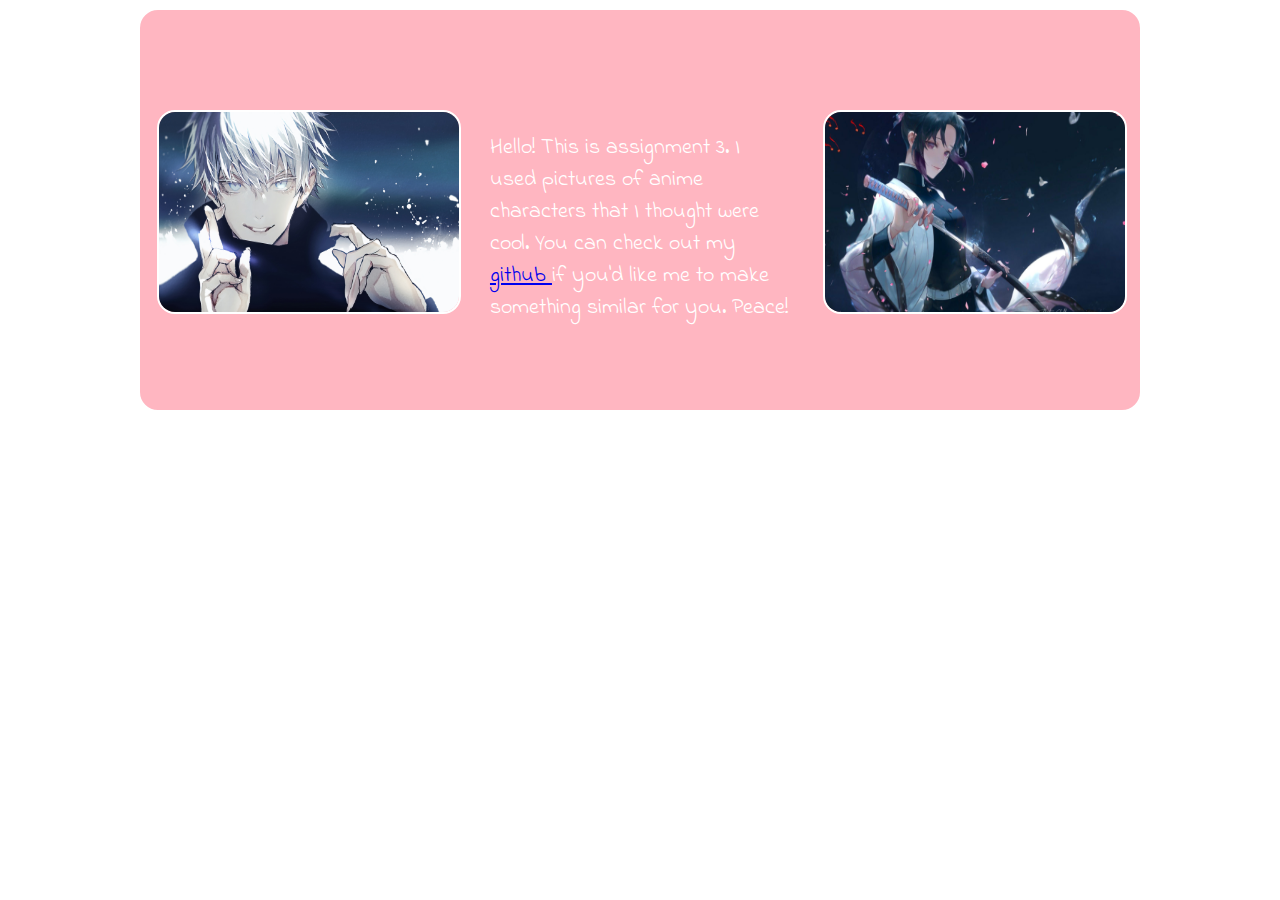
<file: index.html>
<!DOCTYPE html>
<html lang="en" dir="ltr">
  <head>
    <meta charset="utf-8">
    <title> Assignment 3 - Shalif Shaoul - EverUp MC</title>
    <link rel="stylesheet" href="A3style.css">
  </head>

  <body>

    <!-- 3x1 Grid -->
    <div class="block">
      <div class="sub">
        <img src="2.jpg" alt="Nezuko">
      </div>

      <div class="sub">
        <p class="p1"> Hello! This is assignment 3. I used pictures of
            anime characters that I thought were cool. You can
            check out my <a href="#"> github </a> if you'd like
            me to make something similar for you. Peace! </p>
      </div>

      <div class="sub">
        <img src="4.jpg" alt="Nezuko">
      </div>
    </div>

  </body>
</html>
</file>
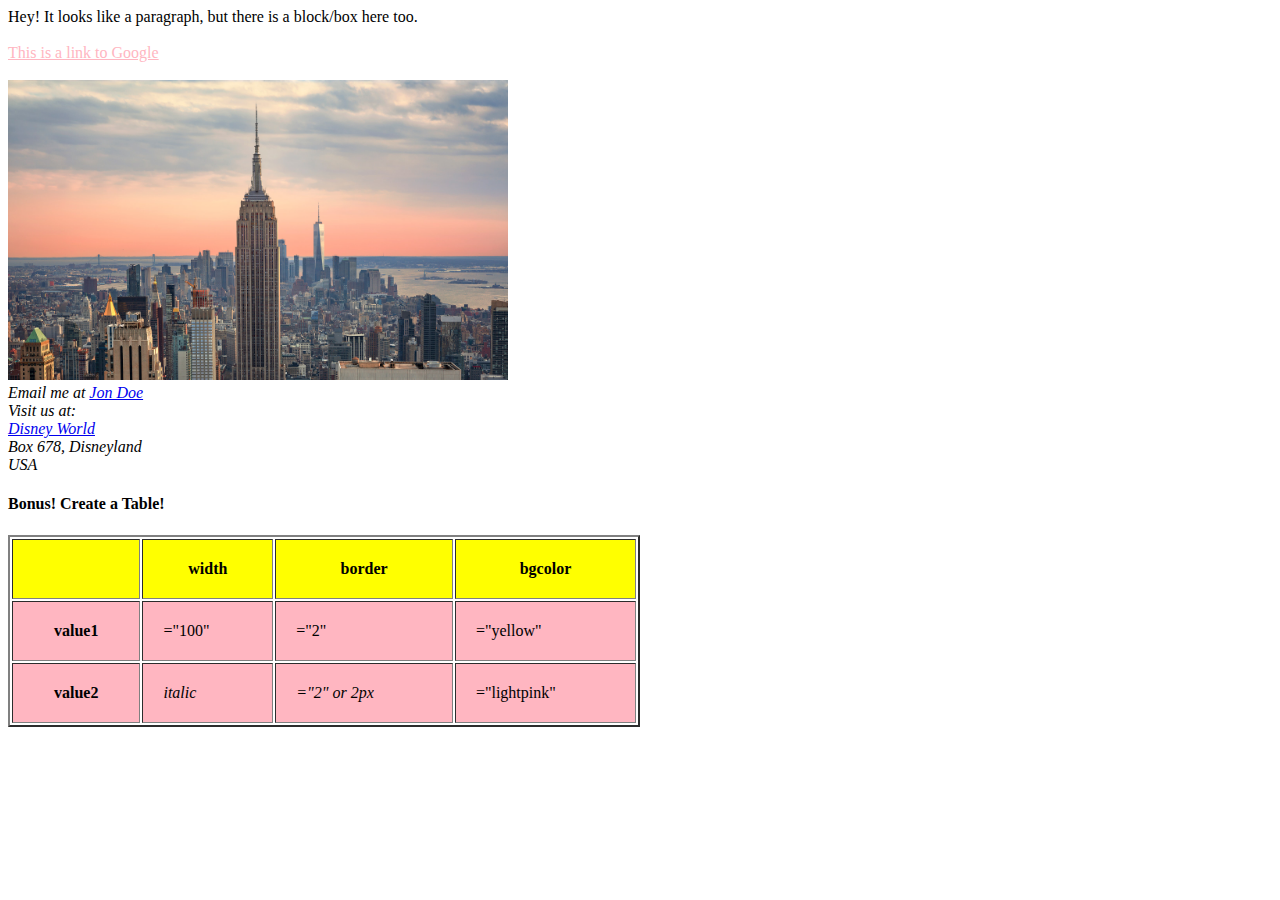
<file: Assignment 2/Assignment1.html>
<!DOCTYPE HTML>
<html>

<head>
	<title> Assignment 1 - July 12th 2021 - Shalif Shaoul </title>
</head>

<body>

	<div> Hey! It looks like a paragraph, but there is a block/box here too. </div> <br>

	<a style="color:lightpink;" href="https://www.google.com">This is a link to Google </a> <br> <br>

	<img src="NYC-1.jpg" width="500" height="300" title="View of NYC">

	<address> Email me at <a href="mailto:jondoe@gmail.com"> Jon Doe </a> <br>
		  Visit us at: <br>
		  <a href="https://disneyworld.disney.go.com/"> Disney World </a> <br>
		  Box 678, Disneyland <br>
		  USA
	</address>

	<h4> Bonus! Create a Table! </h4>

<style>
	th, td {
	   padding:20px
	}
	table{
		empty-cells: show;
	}
</style>

	<table style="width:50%" border="2" >
		<tr bgcolor="yellow">
		   <th>  </th>
		   <th> width </th>
		   <th> border </th>
		   <th> bgcolor </th>
		</tr>
		<tr bgcolor="lightpink">
		   <th> value1 </th>
		   <td> ="100" </td>
		   <td> ="2" </td>
		   <td>="yellow"</td>
		</tr>
		<tr bgcolor="lightpink">
		   <th> value2 </th>
		   <td><i> italic </i></td>
		   <td><i> ="2" or 2px </i></td>
		   <td>="lightpink"</td>
		</tr>
	</table>
		  


</body>

</html>
</file>
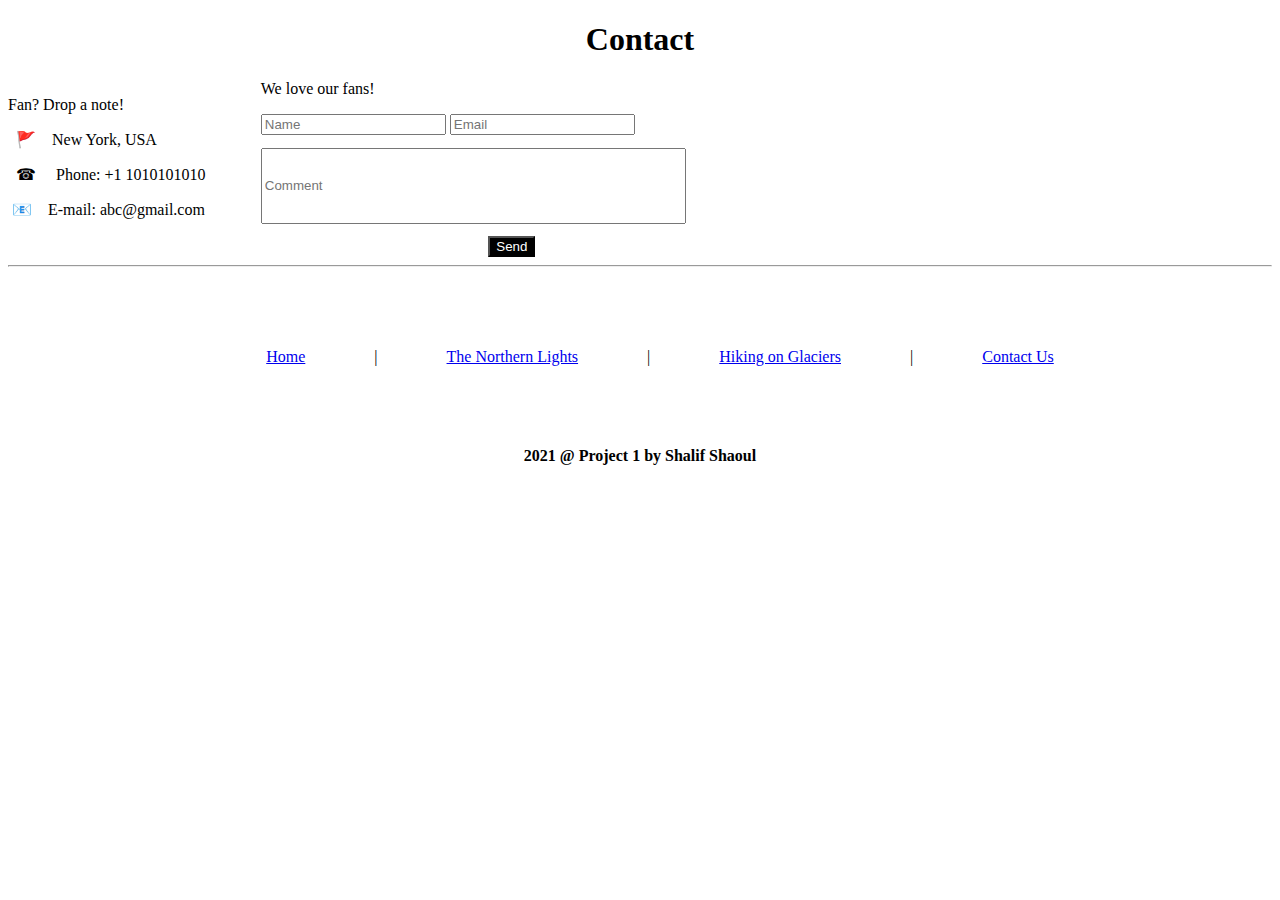
<file: Project1/Contact.html>
<!DOCTYPE html>
<html lang="en" dir="ltr">
  <head>
    <meta charset="utf-8">
    <title>Contact Us</title>
    <link rel="stylesheet" href="contact.css">
  </head>
  <body>
    <!-- Header -->
    <div class="head">
            <h1> Contact </h1>
    </div>

    <!-- Side info -->

    <div class="details">
      <p> Fan? Drop a note! </p>
      <p> &nbsp &#128681 &nbsp&nbsp New York, USA </p>
      <p> &nbsp &#9742 &nbsp &nbsp Phone: +1 1010101010 </p>
      <p> &nbsp&#128231 &nbsp&nbsp E-mail: abc@gmail.com </p>
    </div>

    <div class="entry">
      <p> We love our fans! </p>
      <form class="form1" action="" method="">
         <input class="info" type="text"
         name="Name" value="" placeholder="Name">

         <input class="info" type="text"
         name="Email" value="" placeholder="Email"> <br>

         <input class="comment" type="text"
         name="Email" value="" placeholder="Comment" size="50"> <br>

         <button type="button" class="submit"> Send </button>
       </form>
    </div> <hr>

    <footer>
      <nav>
        <ul class="nav">
          <li> <a href="index.html"> Home </a> </li> |
          <li> <a href="NorthernLights.html"> The Northern Lights </a> </li> |
          <li> <a href="Hiking.html"> Hiking on Glaciers </a> </li> |
          <li> <a href="Contact.html"> Contact Us </a> </li>
        </ul>

        <p class="footertxt"> 2021 @ Project 1 by Shalif Shaoul </p>
      </nav>

    </footer>

  </body>
</html>
</file>
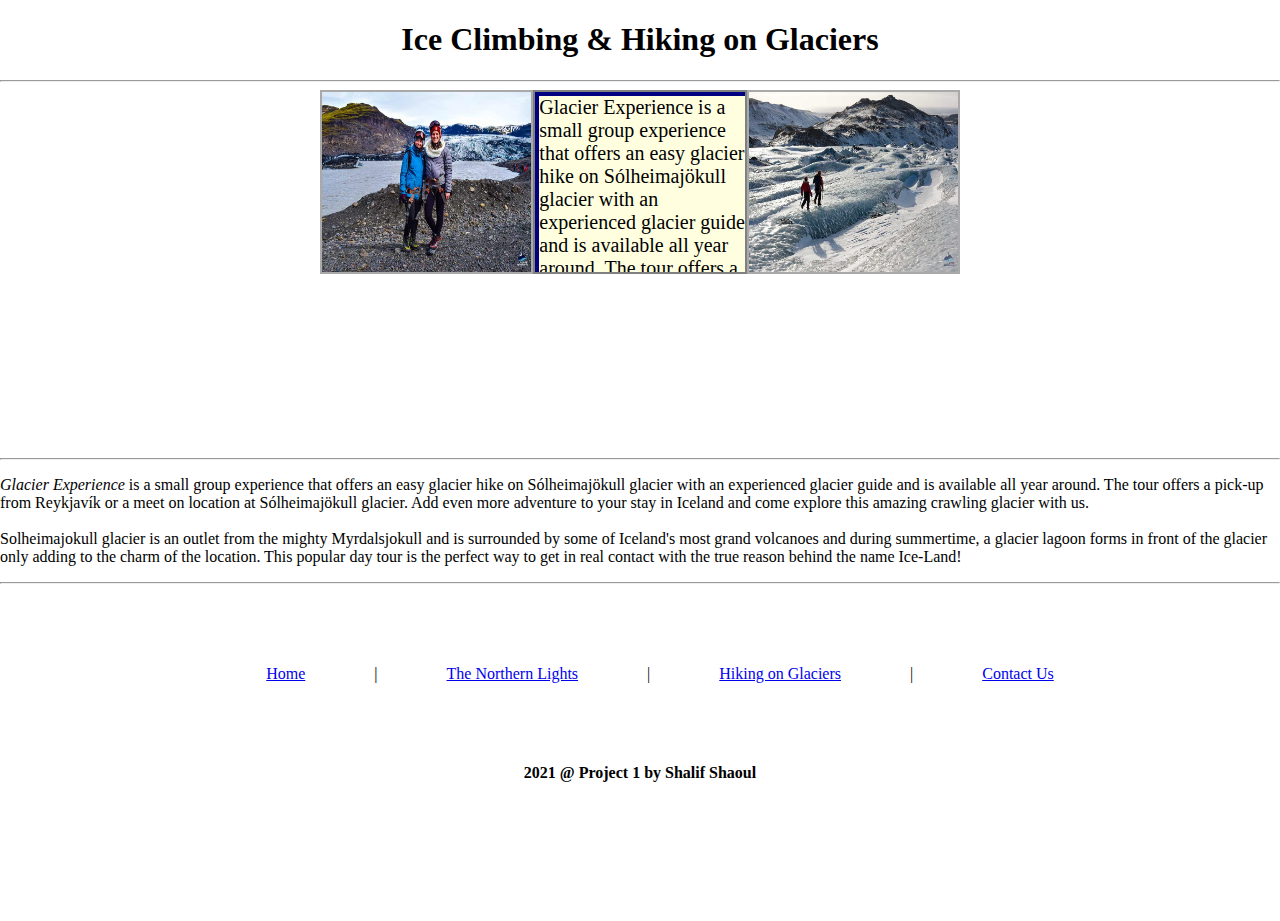
<file: Project1/Hiking.html>
<!DOCTYPE html>
<html lang="en" dir="ltr">
  <head>
    <meta charset="utf-8">
    <title>Hiking on Glaciers</title>
    <link rel="stylesheet" href="details.css">
  </head>
  <body>
    <!-- Header -->
    <div class="head">
      <h1> Ice Climbing & Hiking on Glaciers </h1>
    </div> <hr>

<!-- Content Block -->
    <div class="box">
      <div class="subimg">
        <img src="images/photos/hiking1.jpg" alt="">
      </div>

      <div class="subtxt">
        <p> Glacier Experience is a small group experience
            that offers an easy glacier hike on Sólheimajökull glacier
            with an experienced glacier guide and is available all year
            around. The tour offers a pick-up from Reykjavík or a meet on
            location at Sólheimajökull glacier. Add even more adventure
            to your stay in Iceland and come explore more...... </p>
      </div>

      <div class="subimg">
        <img src="images/photos/hiking3.jpg" alt="">
      </div>
    </div> <hr>

    <div class="info">
      <p> <em> Glacier Experience </em> is a small group experience that offers an easy
          glacier hike on Sólheimajökull glacier with an experienced glacier
          guide and is available all year around. The tour offers a pick-up
          from Reykjavík or a meet on location at Sólheimajökull glacier. Add
          even more adventure to your stay in Iceland and come explore this amazing
          crawling glacier with us. <br> <br>
          Solheimajokull glacier is an outlet from the mighty Myrdalsjokull and is
          surrounded by some of Iceland's most grand volcanoes and during summertime,
          a glacier lagoon forms in front of the glacier only adding to the charm
          of the location. This popular day tour is the perfect way to get in real
          contact with the true reason behind the name Ice-Land! </p>

    </div> <hr>

    <footer>
      <nav>
        <ul class="nav">
          <li> <a href="index.html"> Home </a> </li> |
          <li> <a href="NorthernLights.html"> The Northern Lights </a> </li> |
          <li> <a href="Hiking.html"> Hiking on Glaciers </a> </li> |
          <li> <a href="Contact.html"> Contact Us </a> </li>
        </ul>

        <p class="footertxt"> 2021 @ Project 1 by Shalif Shaoul </p>
      </nav>

    </footer>


  </body>
</html>
</file>
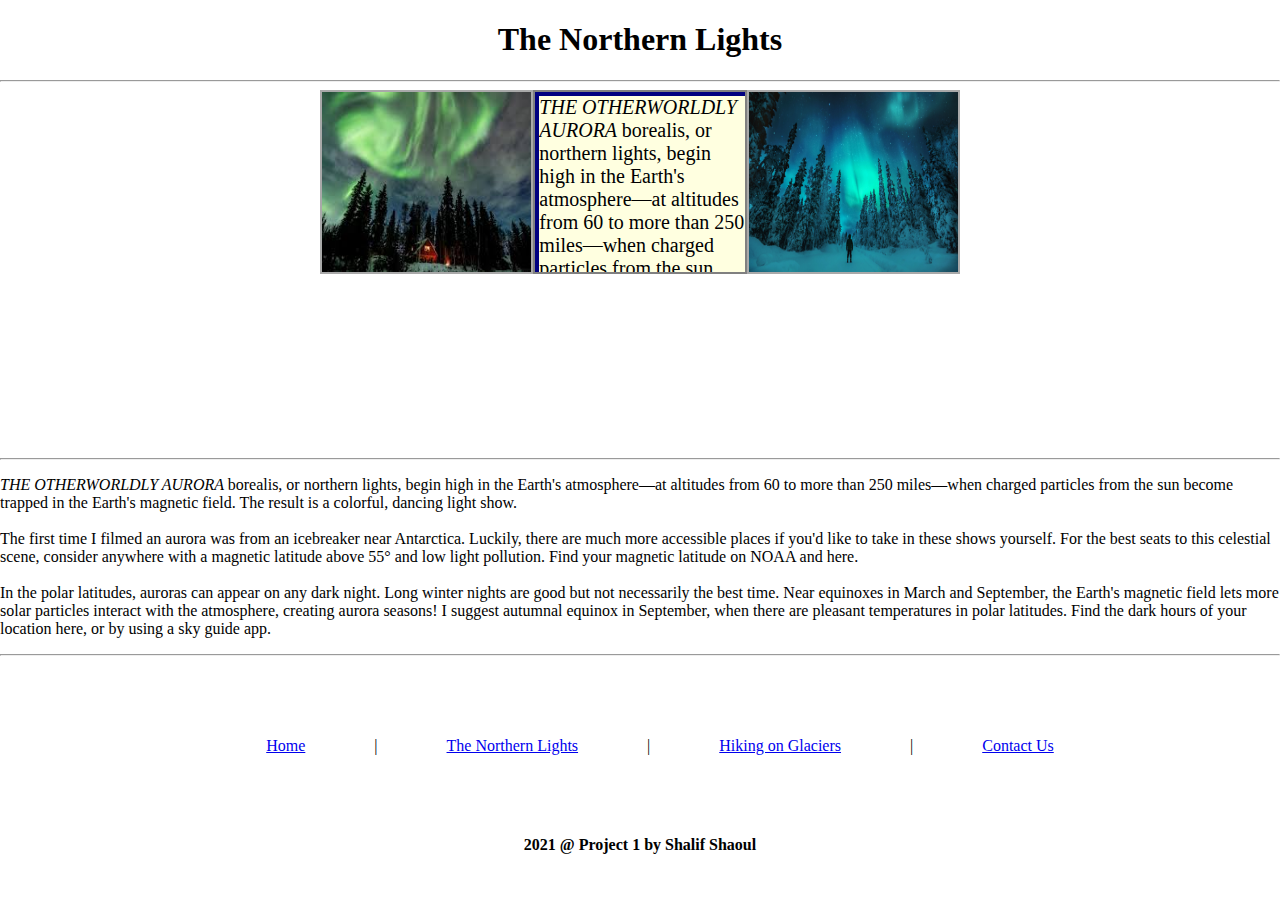
<file: Project1/NorthernLights.html>
<!DOCTYPE html>
<html lang="en" dir="ltr">
  <head>
    <meta charset="utf-8">
    <title>Northern Lights</title>
    <link rel="stylesheet" href="details.css">
  </head>
  <body>
    <!-- Header -->
    <div class="head">
      <h1> The Northern Lights </h1>
    </div> <hr>

<!-- Content Block -->
    <div class="box">
            <div class="subimg">
                      <img src="images/photos/northern1.jpeg" alt="">
      </div>
      
      <div class="subtxt">
        <p> <em> THE OTHERWORLDLY AURORA </em> borealis, or northern lights, begin high
            in the Earth's atmosphere—at altitudes from 60 to more than 250 miles—when
            charged particles from the sun become trapped in the Earth's magnetic
            field. The result is a colorful, dancing light show. </p>
      </div>

      <div class="subimg">
        <img src="images/photos/northern3.jpeg" alt="">
              </div>
    </div> <hr>


    <div class="info">
      <p> <em> THE OTHERWORLDLY AURORA </em> borealis, or northern lights, begin
          high in the Earth's atmosphere—at altitudes from 60 to more than 250 miles—when
          charged particles from the sun become trapped in the Earth's magnetic
          field. The result is a colorful, dancing light show. <br> <br>
          The first time I filmed an aurora was from an icebreaker near Antarctica.
          Luckily, there are much more accessible places if you'd like to take in these
          shows yourself. For the best seats to this celestial scene, consider anywhere
          with a magnetic latitude above 55&deg and low light pollution. Find your
          magnetic latitude on NOAA and here. <br> <br>
          In the polar latitudes, auroras can appear on any dark night. Long winter nights
          are good but not necessarily the best time. Near equinoxes in March and September,
          the Earth's magnetic field lets more solar particles interact with the
          atmosphere, creating aurora seasons! I suggest autumnal equinox in September,
          when there are pleasant temperatures in polar latitudes. Find the dark hours
          of your location here, or by using a sky guide app. </p>

    </div> <hr>

    <footer>
      <nav>
        <ul class="nav">
          <li> <a href="index.html"> Home </a> </li> |
          <li> <a href="NorthernLights.html"> The Northern Lights </a> </li> |
          <li> <a href="Hiking.html"> Hiking on Glaciers </a> </li> |
          <li> <a href="Contact.html"> Contact Us </a> </li>
        </ul>

        <p class="footertxt"> 2021 @ Project 1 by Shalif Shaoul </p>
      </nav>

    </footer>
      </body>
</html>
</file>
<file: A3style.css>
@import url('https://fonts.googleapis.com/css2?family=Indie+Flower&display=swap');

.block {
  width: 1000px;
  height: 400px;

  background-color: lightpink;

  border: 2px solid white;
  border-radius: 20px;

  display: flex;
  margin: auto;
}

.sub{
  width: 30%;
  height: 50%;

  float: left;
  padding: 5px;

  display: flex;
  margin: auto;
}

.sub > img {
  width: 100%;
  height: 100%;

  border: 2px solid white;
  border-radius: 18px;
}


.p1 {
  color: white;

  font-family: 'Indie Flower', cursive;
  font-size: 22px;
  font-weight: 400;

}
</file>
<file: Project1/contact.css>
.head {
  text-align: center;
}

.details{
  float: left;

  width: 20%;
}

.info {
  margin-bottom: 1%;
}

.comment {
  height: 70px;
  margin-bottom: 1%;
}

.submit {
  background-color: black;
  color: white;
  margin-left: 38%;
}

.submit:hover {
  background-color: grey;
}

.nav {
  text-align: center;
}

.nav li {
  display: inline-flex;
  padding: 50px;
}

.nav li a {
  padding: 15px;
  margin-top: 0px;
  margin-bottom: 0px;
  display: block;
}

.footertxt {
  font-weight: bold;
  text-align: center;
}
</file>
<file: Project1/details.css>
body {
  margin: 0;
  padding: 0;
  height: 100vh;
}

.head {
  text-align: center;
}

.box {
  width: 50%;
  height: 40%;
  background-color: white;

  display: flex;
  margin: auto;

  /* column-gap: 20px;
  justify-content: space-between; */

}

.subimg {
  width: 50%;
  height: 50%;

  border: 2px solid darkgrey;
  float: left;

  padding: 0;
}

.subimg img {
  width: 100%;
  height: 100%;
}

.subtxt {
  width: 50%;
  height: 50%;

  border: 2px solid grey;

  float: left;

  overflow: hidden;

  background-color: lightyellow;
}

.subtxt p {
  width: 100%;
  height: 100%;
  justify-content: center;
  border: 4px solid navy;

  padding: 0;
  margin: 0;

  font-size: 20px;
  overflow: auto;
  word-wrap: break-word;

}


.nav {
  text-align: center;
}

.nav li {
  display: inline-flex;
  padding: 50px;
}

.nav li a {
  padding: 15px;
  margin-top: 0px;
  margin-bottom: 0px;
  display: block;
}

.footertxt {
  font-weight: bold;
  text-align: center;
}
</file>
